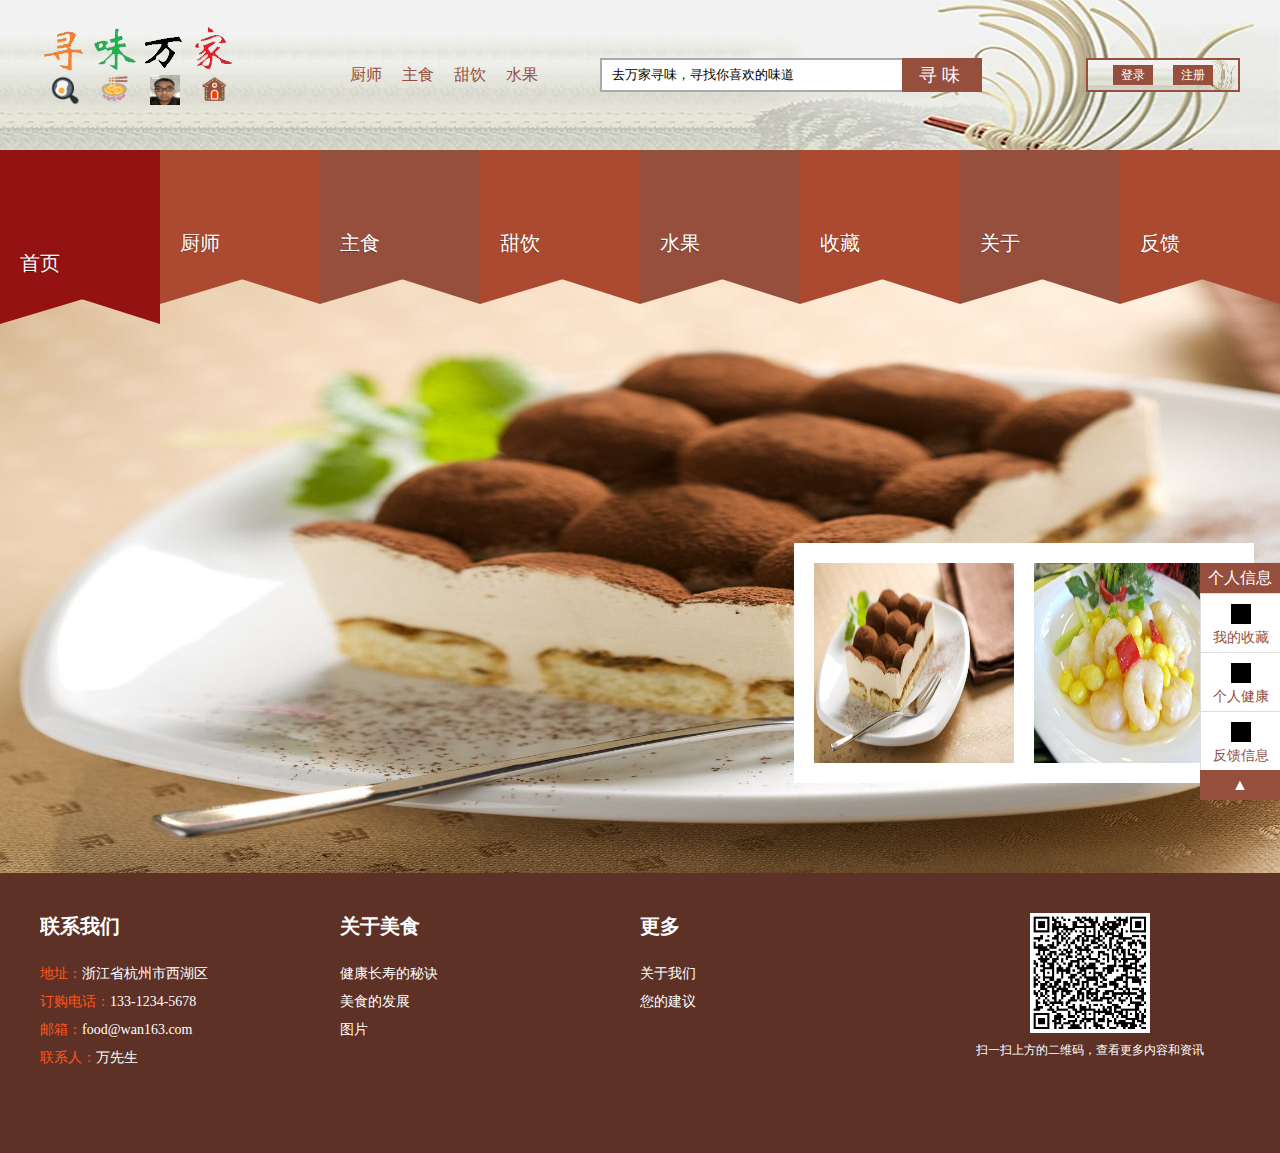
<file: index.html>
<!DOCTYPE HTML PUBLIC "-//W3C//DTD HTML 4.01//EN" "http://www.w3.org/TR/html4/strict.dtd">
<html>
<head>
	<meta charset="utf-8" />
	<meta name="keywords" content="杭州摆摆网络科技有限公司" />
	<meta name="discrption" content="杭州摆摆网络科技有限公司是一家互联网制作及设计的现代设计公司。摆摆网络将市场定位于以企业互联网电子商务平台及企业信息化建设为基点，提供全方位的设计与应用方案。以网站建设及网络营销整合作为其主打服务产品之外，摆摆网络的服务范围包括软件开发、平面设计、界面设计、网页设计等多方位优质服务。凭着对卓越服务与产品的不断追求，杭州摆摆网络科技有限公司在服务领域不断追求创新，依靠强大的技术实力、高效严谨的技术服务人员队伍，杭州摆摆网络科技有限公司在业界树立了良好的口碑。继往开来，杭州摆摆网络科技有限公司将以国际化的运营理念，多年业界的从业经验和技术积累，持之以恒，自强不息，为广大用户提供更加优异的产品和服务。" />
	<link rel="stylesheet" href="./css/share.css">
	<link rel="stylesheet" href="./css/topnav.css">
	<link rel="stylesheet" href="./css/index.css">
	<link rel="stylesheet" href="./css/foot.css">
	<link rel="stylesheet" href="./css/side.css">
	<title>寻味万家</title>
</head>
<body>
	<div class="topNav_box">
		<div class="w1200 topNav">
			<div class="logo">
				<img class="img1" src="./images/logo01.png" />
				<img class="img2" src="./images/logo02.png" />
				<img class="img3" src="./images/logo03.png" />
				<img class="img4" src="./images/logo04.png" />
			</div>
			<div class="nav">
				<a href="chief.html">厨师</a>
				<a href="mainfood.html">主食</a>
				<a href="drink.html">甜饮</a>
				<a href="fruit.html">水果</a>
			</div>
			<div id="topnavsearch" class="topnavsearch">
				<div id="search" class="search">
					<input id="searchinput" type="text" class="searchinput" value="去万家寻味，寻找你喜欢的味道" /><a id="searchsubmit" class="searchsubmit">寻味</a>
					<ul id="searchul" class="searchul">
						<li><i>1</i>厨师系列：好厨师好味道</li>
						<li><i>2</i>主食系列：主食是妈妈的味道</li>
						<li><i>3</i>甜饮系列：饭后甜饮可以保持健康</li>
						<li><i>4</i>水果系列：来点水果好心情</li>
					</ul>
				</div>
				
			</div>
			<div class="sign_box">
				<div class="sign">
					<a id="signIn">登录</a>
					<a id="signUp">注册</a>
				</div>	
			</div>
		</div>
	</div>
	<div class="indexnav">
		<ul class="clearfix">
			<li class="colour-1 index"><a href="index.html">首页</a></li>
			<li class="colour-2"><a href="chief.html">厨师</a></li>
			<li class="colour-1"><a href="mainfood.html">主食</a></li>
			<li class="colour-2"><a href="drink.html">甜饮</a></li>
			<li class="colour-1"><a href="fruit.html">水果</a></li>
			<li class="colour-2"><a href="collect.html">收藏</a></li>
			<li class="colour-1"><a href="about.html">关于</a></li>
			<li class="colour-2"><a href="feedback.html">反馈</a></li>
		</ul> 
    </div>
	<div id="mainbanner_box" class="mainbanner_box">
		<div id="mainbanner" class="mainbanner">
			<div id="bannerul" class="bannerul">
				<a href="index.html"><img src="./images/banner01.png" /></a>
				<a href="mainfood.html"><img src="./images/banner02.png" /></a>
				<a href="drink"><img src="./images/banner03.png" /></a>
				<a href="fruit.html"><img src="./images/banner04.png" /></a>
				<a href="chief.html"><img src="./images/banner05.png" /></a>
			</div>
			<div id="prev" class="prev">&lt;</div>
			<div id="next" class="next">&gt;</div>
		</div>
	</div>
	<div class="foot_box">
		<div class="foot w1200">
			<div class="footcontent">
				<h3>联系我们</h3>
				<p><span>地址：</span>浙江省杭州市西湖区</p>
				<p><span>订购电话：</span>133-1234-5678</p>
				<p><span>邮箱：</span>food@wan163.com</p>
				<p><span>联系人：</span>万先生</p>
			</div>
			<div class="footcontent">
				<h3>关于美食</h3>
				<p><a href="#">健康长寿的秘诀</a></p>
				<p><a href="#">美食的发展</a></p>
				<p><a href="#">图片</a></p>
			</div>
			<div class="footcontent">
				<h3>更多</h3>
				<p><a href="#">关于我们</a></p>
				<p><a href="#">您的建议</a></p>
			</div>
			<div class="footcontent">
				<img src="./images/erweima.png" />
				<p class="erweima">扫一扫上方的二维码，查看更多内容和资讯</p>
			</div>
		</div>
	</div>
	<div class="side">
		<div>个人信息</div>
		<a href="#">
			<i></i>
			<span>我的收藏</span>
		</a>
		<a href="#">
			<i></i>
			<span>个人健康</span>
		</a>
		<a href="#">
			<i></i>
			<span>反馈信息</span>
		</a>
		<div id="totop" class="totop">▲</div>
	</div>
	<script src="./js/topnav.js"></script>
	<script src="./js/index.js"></script>
	<script src="./js/side.js"></script>
</body>
</html>
</file>
<file: css/share.css>
*{
	margin: 0;
	padding: 0;
	font-family: Microsoft Yahei;
}
ul,ol{
	list-style: none;
}
.w1200{
	width: 1200px;
	margin: 0 auto;
}
img{
	border: none;
}
.clear{
	clear: both;
}
a{
	text-decoration: none;
}
</file>
<file: css/topnav.css>
/*顶部导航*/
.topNav_box{
	height: 150px;
	background: url(../images/topnav.jpg) no-repeat right top;
	min-width: 1200px;
	padding-bottom: 123px;
}
.topNav{
	height: 200px;
}
.topNav .nav{
	float: left;
	margin: 60px 0 60px 100px;
	width: 210px;
	height: 30px;
}
.topNav .nav a{
	float: left;
	margin:0 10px;
	line-height: 30px;
	text-decoration: none;
	color: #964f3d;
}
.topNav .nav a.color{
	color: #ff571a;
}
.topNav .nav a:hover{
	color: #ff571a;
}
.topNav .topnavsearch{
	position: relative;
	float: left;
	margin: 58px 0 58px 50px;
	width: 400px;
	height: 30px;
}
.topNav .topnavsearch .search{
	width:382px;
	height: 34px;
}
.topNav .topnavsearch .search .searchinput{
	float: left;
	padding: 0 10px;
	width: 280px;
	height: 30px;
	line-height: 30px;
	border: 2px solid #aaa;
	border-right: 0;
	outline: none;
}
.topNav .topnavsearch .search a.searchsubmit{
	float: left;
	width: 80px;
	height: 34px;
	border: 0;
	text-align: center;
	letter-spacing: 5px;
	font-size: 18px;
	line-height: 34px;
	background-color: #964f3d;
	color: #fff;
	cursor: pointer;
	outline: none;
}
.topNav .sign_box{
	float: right;
	margin:58px 0;
	width: 150px;
	height: 30px;
	border:2px solid #964f3d;
	background-color: #fff;
}
.topNav .sign_box .sign{
	float: left;
	padding:5px 15px;
	width: 120px;
	height: 20px;
	background-image: url(../images/topnavsign.png);
}
.topNav .sign_box .sign a{
	float: left;
	margin:0 10px;
	width:40px;
	height: 20px;
	line-height: 20px;
	font-size: 12px;
	color: #fff;
	background-color: #964f3d;
	text-align: center;
	cursor: pointer;
}
.topnavsearch ul{
	width: 300px;
	position: absolute;
	top: 32px;
	border: 2px solid #ff571a;
	display: none;
	z-index: 10;
}
.topnavsearch ul li{
	position: relative;
	height: 22px;
	padding:2px 30px;
	background-color: #fff;
	font-size: 14px;
	line-height: 22px;
	cursor: pointer;
}
.topnavsearch ul li:hover{
	background-color: #964f3d;
	color: #fff;
}
.topnavsearch ul li i{
	position: absolute;
	left: 10px;
	top: 5px;
	width: 16px;
	height: 16px;
	background-color: #964f3d;
	color: #fff;
	font-size: 14px;
	line-height: 18px;
	text-align: center;
}
.topNav .logo{
	position: relative;
	margin: 25px 0;
	width: 200px;
	height: 100px;
	float: left; 
	background-image: url(../images/logo.png);
	background-repeat: no-repeat;
	background-position: center top;
}
.topNav .logo img{
	position: absolute;
	width: 30px;
	height: 30px;
	transition: all 1s;
}
.topNav .logo img.img1{
	position: absolute;
	top: 50px;
	left: 10px;
}
.topNav .logo img.img2{
	position: absolute;
	top: 50px;
	left: 60px;
}
.topNav .logo img.img3{
	position: absolute;
	top: 50px;
	left: 110px;
}
.topNav .logo img.img4{
	
	top: 50px;
	left: 160px;
}
.topNav .logo img:hover{
	width: 64px;
	height: 64px;
	margin-left: -17px;
	transition: all 1s;
}
/*二级导航栏*/
div.indexnav{
	min-width: 1200px;
	position: absolute;
	top: 150px;
	left: 0;
	right: 0;
	z-index: 2;
}
div.indexnav li{
	float: left;
	display: block;
	overflow: hidden;
	font-family: "Oswald", "Helvetica Neue", Helvetica, Arial, "Lucida Grande", sans-serif;
	text-shadow: -1px 1px rgba(0, 0, 0, 0.3);
	transition: background 0.3s;
	overflow: visible;
	width: 12.5%;
}
div.indexnav a{
	display: block;
	padding: 20px;
	color: #fff;
	text-decoration: none;
	font-size: 20px;
	transition: background 0.3s, transform 0.3s;
	text-transform: uppercase;
	font-family: 'Goudy Bookletter 1911',Georgia,serif;
	padding: 80px 20px 20px 20px;
}
div.indexnav a:after,
div.indexnav a:before{
	content: '';
	position: absolute;
	height: 0;
	width: 0;
	top: 100%;
	transition: border 0.3s, transform 0.3s;
}
div.indexnav a:after{
	border-left: 85px solid transparent;
	right: 0px;
}
div.indexnav a:before{
	border-right: 90px solid transparent;
	left: 0px;
}
div.indexnav a:hover{
	transform: translateX(20px);
	transform: translateY(20px);
}
div.indexnav li.colour-1{
	background-color: #964f3d;
}
div.indexnav li.colour-1 a:after,
div.indexnav li.colour-1 a:before{
	border-top: 27px solid #964f3d;
}
div.indexnav li.colour-1 a{
	background-color: #964f3d;
}
div.indexnav li.colour-1:hover,
div.indexnav li.colour-1:hover a{
	background-color: #941212;
}
div.indexnav li.colour-1:hover a:after,
div.indexnav li.colour-1:hover a:before{
	border-top: 27px solid #941212;
}
div.indexnav li.colour-2{
	background-color: #ab4a31;
}
div.indexnav li.colour-2 a:after,
div.indexnav li.colour-2 a:before{
	border-top: 27px solid #ab4a31;
}
div.indexnav li.colour-2 a{
	background-color: #ab4a31;
}
div.indexnav li.colour-2:hover,
div.indexnav li.colour-2:hover a{
	background-color: #941212;
}
div.indexnav li.colour-2:hover a:after,
div.indexnav li.colour-2:hover a:before{
	border-top: 27px solid #941212;
}
div.indexnav li,div.indexnav a{
	transform: translate3d(0, 0, 0);
}
div.indexnav li.index{
	background-color: #941212;
}
div.indexnav li.index a{
	background-color: #941212;
	transform: translateX(0);
	transform: translateY(20px);
}
div.indexnav li.index a:after,
div.indexnav li.index a:before{
	border-top: 27px solid #941212;
}

a.nav-toggle {
	display: block;
	margin-bottom: 20px;
	padding: 20px;
	background-color: #dce6f0;
	color: #646464;
	font-family: "Oswald", "Helvetica Neue", Helvetica, Arial, "Lucida Grande", sans-serif;
	text-align: center;
}
a.nav-toggle:hover {
	background-color: #c8d2dc;
}
</file>
<file: css/index.css>
/*轮播部分*/
.mainbanner_box{
  position: relative;
	height: 600px;
	overflow: hidden;
  z-index: 1;
  background-image: url(../images/banner01.png);
}
.mainbanner_box .mainbanner{
  position: absolute;
  padding: 20px 0;
  right: 2%;
  bottom: 15%;
	width: 460px;
	height: 200px;
  background: #fff;
  overflow: hidden;
}
.mainbanner_box .mainbanner .bannerul{
  float: left;
  width: 1320px;
  height: 200px;
}
.mainbanner_box .mainbanner .bannerul a{
  float: left;
  width: 200px;
  height: 200px;
  margin-left: 20px;
}
.mainbanner_box .mainbanner .bannerul a img{
  float: left;
  width: 200px;
  height: 200px;
}
.mainbanner_box .mainbanner .prev,
.mainbanner_box .mainbanner .next{
  position: absolute;
  top: 100px;
  width: 40px;
  height: 40px;
  background-color:  transparent;
  color: #fff;
  font-size: 30px;
  text-align: center;
  line-height: 40px;
  cursor: pointer;
  display: none;
}
.mainbanner_box .mainbanner:hover .prev,
.mainbanner_box .mainbanner:hover .next{
  display: block;
}
.mainbanner_box .mainbanner .prev:hover,
.mainbanner_box .mainbanner .next:hover{
  background-color: #ff571a;
}
.mainbanner_box .mainbanner .prev{
  left: 20px;
}
.mainbanner_box .mainbanner .next{
  right: 20px;
}
</file>
<file: css/foot.css>
.foot_box{
	background-color: #5e3126;
}
.foot{
	padding: 40px 0;
	overflow: hidden;
}
.foot_box .foot .footcontent{
	float: left;
	width: 300px;
	height: 200px;
	color: #fff;
}
.foot_box .foot .footcontent h3{
	padding-bottom: 20px;
	font-size: 20px;
}
.foot_box .foot .footcontent p{
	padding: 5px 0;
	font-size: 14px;
}
.foot_box .foot .footcontent p span{
	color: #ff571a;
}
.foot_box .foot .footcontent p a{
	color: #fff;
}
.foot_box .foot .footcontent p a:hover{
	text-decoration: underline;
	color: #ff571a;
}
.foot_box .foot .footcontent p.erweima{
	font-size: 12px;
	text-align: center;
}
.foot_box .foot .footcontent img{
	margin:0 90px;
	width: 120px;
	height: 120px;
}
</file>
<file: css/side.css>
.side{
	position: fixed;
	bottom: 100px;
	right: 0;
	width: 80px;
	overflow: hidden;
	z-index: 99;
}
.side div{
	float: left;
	width: 100%;
	height: 30px;
	line-height: 30px;
	background-color: #964f3d;
	color: #fff;
	text-align: center;
}
.side a{
	float: left;
	width: 100%;
	background: #fff;
	border:1px solid #ddd;
	border-bottom: 0;s
}
.side a i{
	float: left;
	margin-left: 30px;
	margin-top: 10px;
	width: 20px;
	height: 20px;
	background: #000;
}
.side a span{
	float: left;
	font-size: 14px;
	width: 100%;
	text-align: center;
	line-height: 28px;
	color: #964f3d;
}
.side a:hover{
	background-color: #ddd;
}
.side a:hover span{
	color: #ff571a;
}
.side .totop{
	cursor: pointer;
}
</file>
